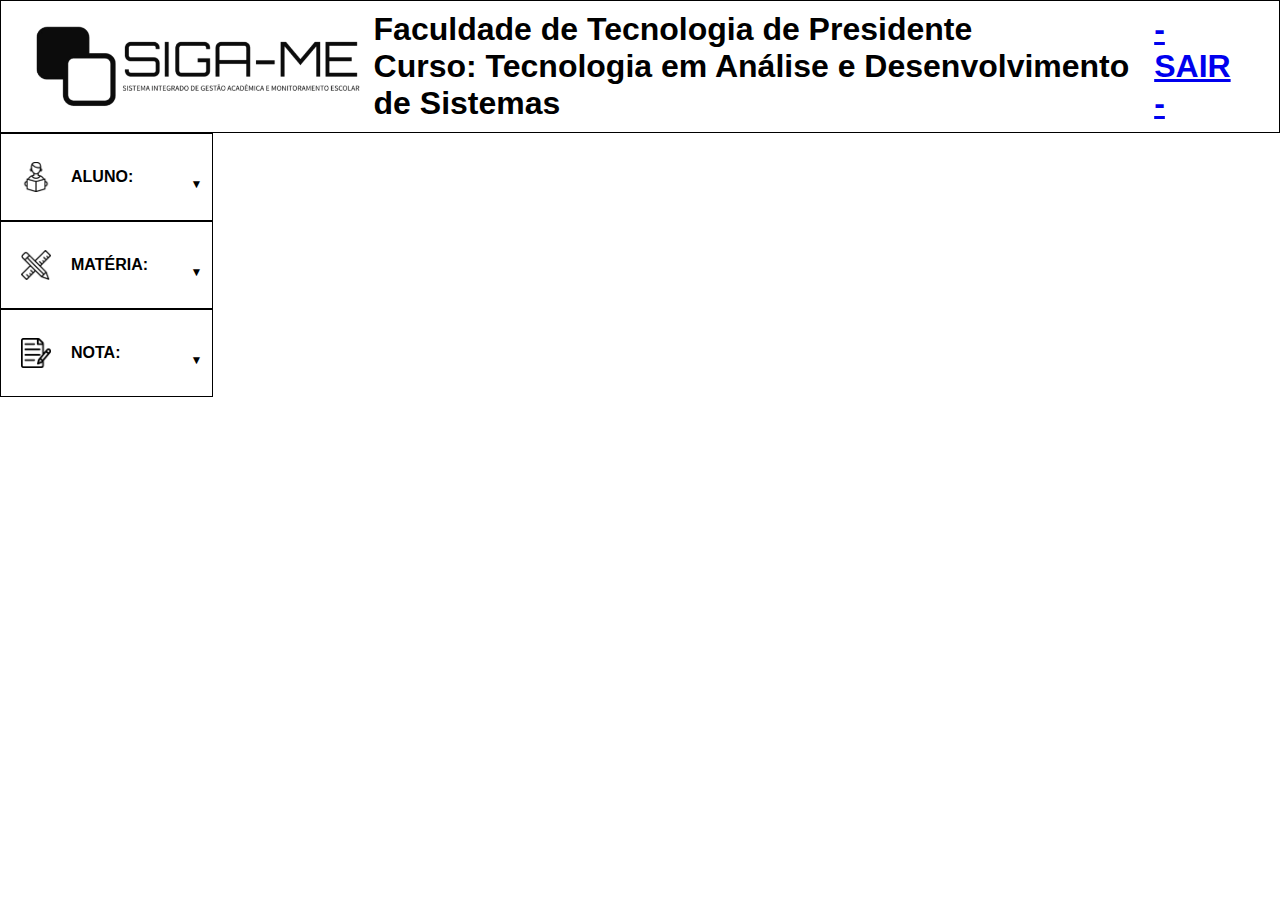
<file: aluno.html>
<!DOCTYPE html>
<html lang="en">
  <head>
    <meta charset="UTF-8" />
    <meta name="viewport" content="width=device-width, initial-scale=1.0" />
    <title>SIGA-ME</title>
    <link rel="stylesheet" href="/css/main.css" />
  </head>
  <body>
    <nav>
      <section class="nav__main">
        <section class="nav__img">
          <img src="assets/sigame.png" class="img__sigame" alt="" />
        </section>

        <section>
          <h1>Faculdade de Tecnologia de Presidente</h1>
          <h1>Curso: Tecnologia em Análise e Desenvolvimento de Sistemas</h1>
        </section>

        <h1><a href="login.html"> - SAIR - </a></h1>
      </section>
    </nav>

    <main>
      <aside>
        <ul>
          <li class="li__principal">
            <section class="li__button"><img src="assets/icon/aluno.png" class="li__icon"> ALUNO:</section>
            <ul>
              <li class="li__link"><a href="">Adicionar Aluno</a></li>
              <li class="li__link"><a href="">Modificar Aluno</a></li>
              <li class="li__link"><a href="">Visualizar Aluno</a></li>
            </ul>
          </li>
          <li class="li__principal">
            <section class="li__button"><img src="assets/icon/materia.png" class="li__icon"> MATÉRIA:</section>
            <ul>
              <li class="li__link"><a href="">Adicionar Matérias</a></li>
              <li class="li__link"><a href="">Remover Matérias</a></li>
              <li class="li__link"><a href="">Visualizar Matérias</a></li>
            </ul>
          </li>
          <li class="li__principal">
            <section class="li__button"><img src="assets/icon/nota.png" class="li__icon"> NOTA:</section>
            <ul>
              <li class="li__link"><a href="">Adicionar Nota</a></li>
              <li class="li__link"><a href="">Modificar Nota</a></li>
              <li class="li__link"><a href="">Visualizar Nota</a></li>
            </ul>
          </li>
        </ul>
      </aside>
      <section></section>
    </main>

    <script>
      document.querySelectorAll(".li__principal").forEach((item) => {
        item.addEventListener("click", () => {
          // Alterna a classe "active" para exibir/esconder a sublista
          item.classList.toggle("active");
        });
      });
    </script>
  </body>
</html>
</file>
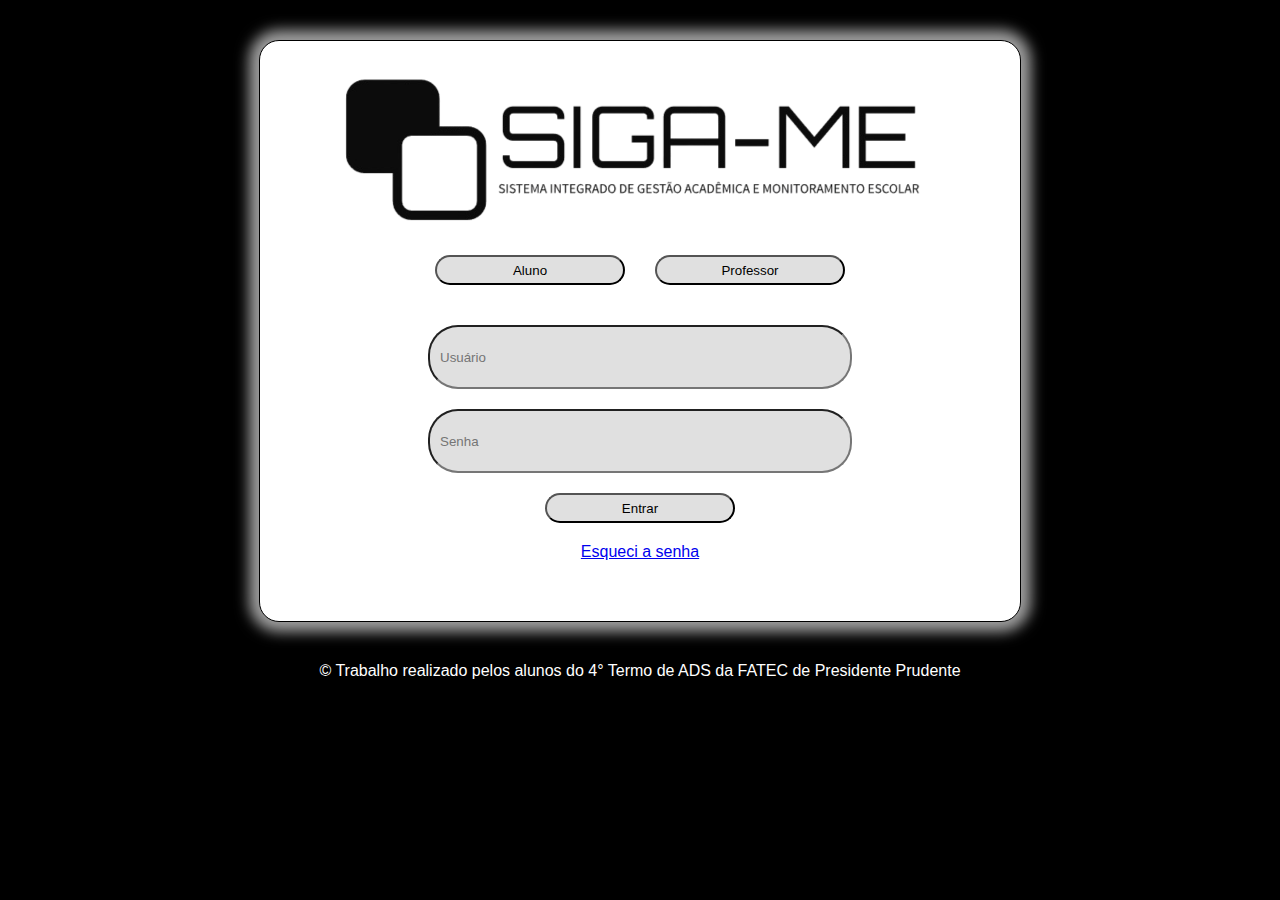
<file: login.html>
<!DOCTYPE html>
<html lang="en">
<head>
    <meta charset="UTF-8">
    <meta name="viewport" content="width=device-width, initial-scale=1.0">
    <title>SIGA-ME</title>
    <link rel="stylesheet" href="/css/login.css">
    
</head>
<body>
    <section class="form__box">
        <section class="">
            <img src="assets/sigame.png" alt="">
            
            <section class="button__section">
                <button class="button__login" id="button__aluno">Aluno</button>
                <button class="button__login" id="button__professor">Professor</button>
            </section>
            
            <section class="login__section">
                <input type="text" name="inputUser"   class="input__login" placeholder="Usuário">
                <input type="password" name="inputPassword"  class="input__login" placeholder="Senha">
                <button class="button__login" id="button__login">Entrar</button>
                <a href="recuperarSenha.html">Esqueci a senha</a>
            </section>
        </section>
    </section>

    <footer>
        © Trabalho realizado pelos alunos do 4° Termo de ADS da FATEC de 
        Presidente Prudente
    </footer>
    <script src="js/login.js"></script>
</body>
</html>
</file>
<file: css/main.css>
* {
  margin: 0;
  padding: 0;
  font-family: Arial, Helvetica, sans-serif;
}

.nav__main {
  padding: 10px 30px;
  display: flex;
  justify-content: space-between;
  align-items: center;
  border: 1px solid black;
}

.img__aside {
  height: 30px;
}

.img__aside:hover {
  cursor: pointer;
}

.img__sigame {
  height: 90px;
}

.nav__img {
  display: flex;
  align-items: center;
  gap: 20px;
}

main {
  display: grid;
  grid-template-columns: 1fr 5fr;
}

ul {
  list-style-type: none;
  padding: 0;
}

.li__principal {
  border: 1px solid black;
  padding: 28px 20px;
  cursor: pointer;
  font-weight: bold;
  position: relative;
}

.li__principal ul {
    max-height: 0;
    overflow: hidden;
    transition: max-height 1s ease; /* Animação suave */
    padding: 0 10px;

}

.li__principal::after {
  content: "▼ ";
  font-size: 12px;
  position: absolute;
  right: 10px;
  top: 50%;
}

.li__principal.active ul {
    max-height: 200px; /* Defina um valor grande o suficiente para conter o conteúdo */
}

.li__principal.active::after {
  content: " ▲";
}

.li__link {
  margin: 10px 0px;
}

.li__button{
    display: flex;
    align-items: center;
    justify-content: flex-start;
    gap: 20px;
}

.li__icon{
    height: 30px;
}
</file>
<file: css/login.css>
*{
    margin: 0;
    padding: 0;
    font-family: Arial, Helvetica, sans-serif;
}

body{
    background-color: black;
}

footer{
    display: flex;
    justify-content: center;
    color: white;
}

img{
    height: 10rem;
}

.form__box {
    display: flex;
    justify-content: center;

    width: 700px;
    height: 520px;
    padding: 30px;
    margin: 40px auto;

    border: 1px solid black;
    border-radius: 20px;
    box-shadow: 0px 0px 14px 10px rgb(159, 159, 159);
    background-color: white;
}

.button__section{
    display: flex;
    justify-content: center;
    align-items: center;

    padding: 20px;

    gap: 30px;
}

.button__login{
    width: 190px;
    height: 30px;
    border-radius: 30px;
    background-color: rgb(224, 224, 224);
}

.login__section{
    display: flex;

    margin-top: 20px;
    gap: 20px;

    flex-flow: column;
    align-items: center;
    
}

.input__login{    
    width: 400px;
    height:40px;

    padding: 10px;

    border-radius: 30px;
    background-color: rgb(224, 224, 224);
}
</file>
